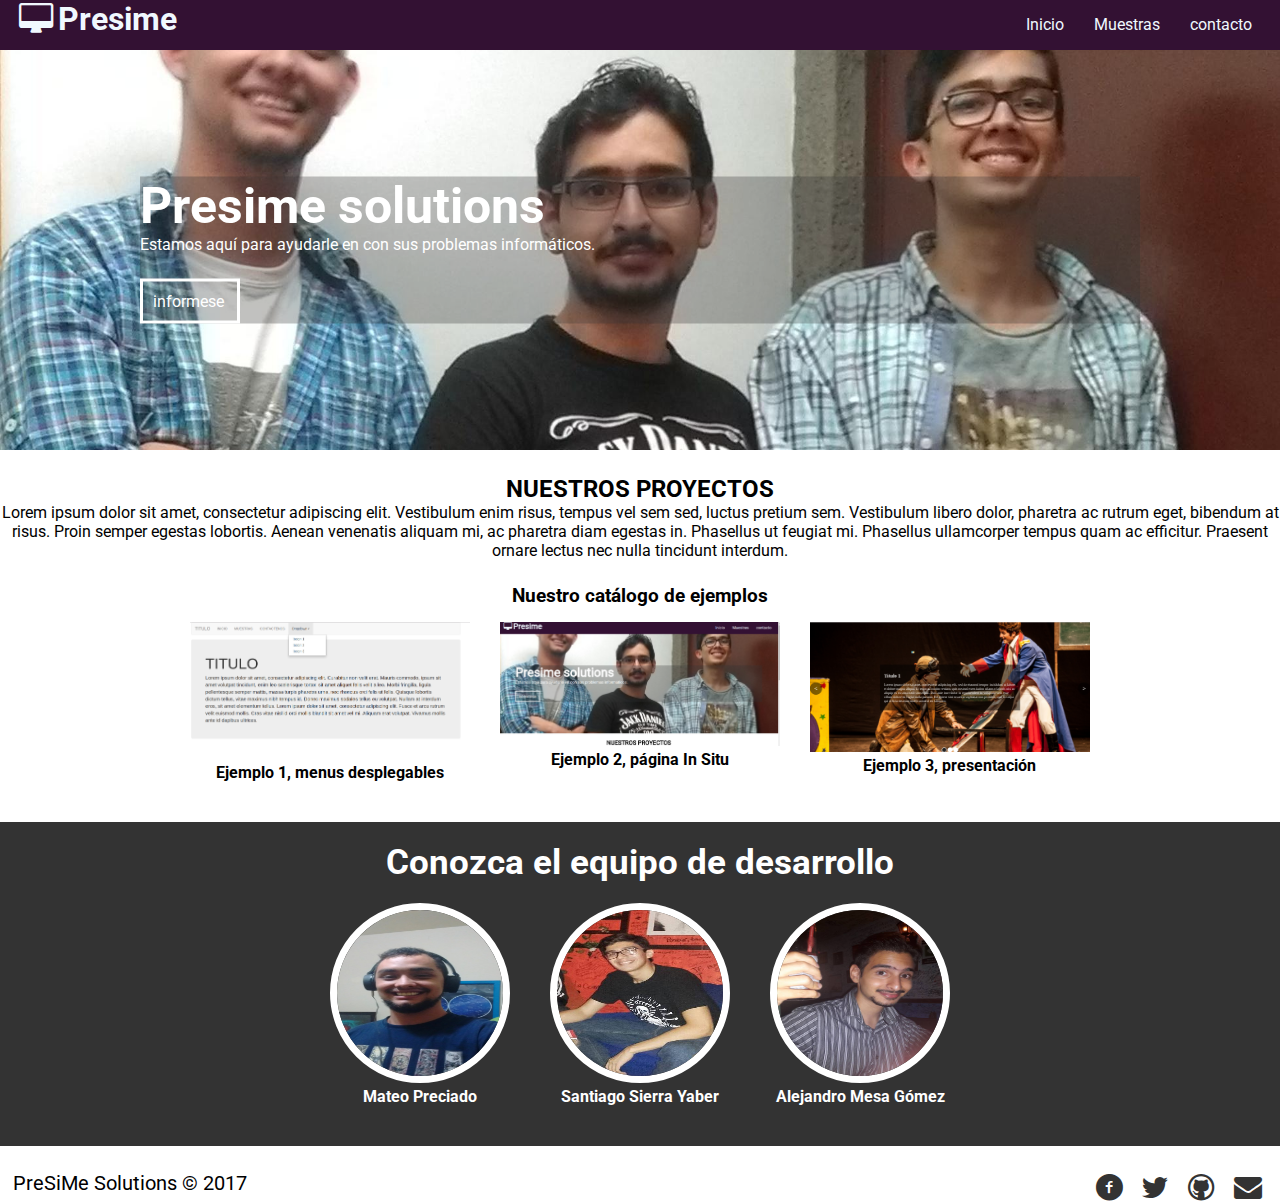
<file: index.html>
<!DOCTYPEhtml>
<html>
<head>
    <meta charset="utf-8" />
    <meta name="viewport" content="width=device-width, user-scalable=no, initial-scale=1, maximum-scale=1, minimum-scale=1">
    <title>PreSiMe Solutions</title>
    <link rel="stylesheet" href="css/fontello.css">
    <link rel="stylesheet" href="css/main.css">
   
</head>
<body>
    <header>
        <div class="contenedor">
        <h1 class="icon-desktop">Presime</h1>
        <input type="checkbox" id="menu-bar">
        <label class="icon-menu" for="menu-bar"></label>
        <nav class="menu">
            <a href="#banner">Inicio</a>
            <a href="#catalogo">Muestras</a>
            <a href="contacto.html">contacto</a>
        </nav>
        </div>
    </header>
    <main>
        <section id="banner">
            <img src="img/Team.jpg">
                <div class="contenedor">
                    <h2>Presime solutions</h2>
                    <p>Estamos aquí para ayudarle en con sus problemas informáticos.</p>
                    <a href="#">informese</a>
                </div>
        </section>

        <section id="Nuestro-proyecto">
        <h2>NUESTROS PROYECTOS</h2>
        <p>Lorem ipsum dolor sit amet, consectetur adipiscing elit. Vestibulum enim risus, tempus vel sem sed, luctus pretium sem. Vestibulum libero dolor, pharetra ac rutrum eget, bibendum at risus. Proin semper egestas lobortis. Aenean venenatis aliquam mi, ac pharetra diam egestas in. Phasellus ut feugiat mi. Phasellus ullamcorper tempus quam ac efficitur. Praesent ornare lectus nec nulla tincidunt interdum.</p>
        </section>
        <section id="catalogo">
           <h3> Nuestro catálogo de ejemplos</h3>
           <div class="contenedor">
               <article>
                  <!-- <a title="Los Tejos" href="http://www.lostejos.com"><img src="casarural.jpg" alt="Los Tejos" /></a>-->
                <a href="https://presime.github.io/dropdown2/"><img src="img/Ejemplo1.png"   ></a> 
                   <h4>Ejemplo 1, menus desplegables</h4>
               </article>
               <article>
                   <a href="https://presime.github.io/Responsive/"><img src="img/Ejemplo2.png" > </a>
                   <h4>Ejemplo 2, página In Situ</h4>
               </article>
               <article>
                   <a href="https://presime.github.io/Responsive2/"><img src="img/Ejemplo3.png" ></a>
                   <h4>Ejemplo 3, presentación</h4>
               </article>
           </div>
        </section>
        <section id="info">
            <h3>Conozca el equipo de desarrollo</h3>
            <div class="contenedor">
                <div class="info-team">
                    <img src="img/Mateo.jpeg">
                    <h4>Mateo Preciado</h4>
                </div>
                <div class="info-team">
                    <a href="https://drofus.github.io/Webs/"><img src="img/Santiago.jpg"></a>
                    <h4>Santiago Sierra Yaber</h4>
                </div>
                <div class="info-team">
                    <a href="https://cosmolejo.github.io/"><img src="img/Alejandro.jpg"></a>
                    <h4>Alejandro Mesa Gómez</h4>
                </div>
            </div>
        </section>
    </main>
    <footer>
        <div class="contenedor">
            <p class="copy">PreSiMe Solutions &copy; 2017</p>
            <div class="sociales">
            <a class="icon-facebook" href="#"></a>
            <a class="icon-twitter" href="#"></a>
            <a class="icon-github" href="https://github.com/Presime"></a>
            <a class="icon-mail" href="#"></a>
            </div>
        </div>
    </footer>
</body>

</html>
</file>
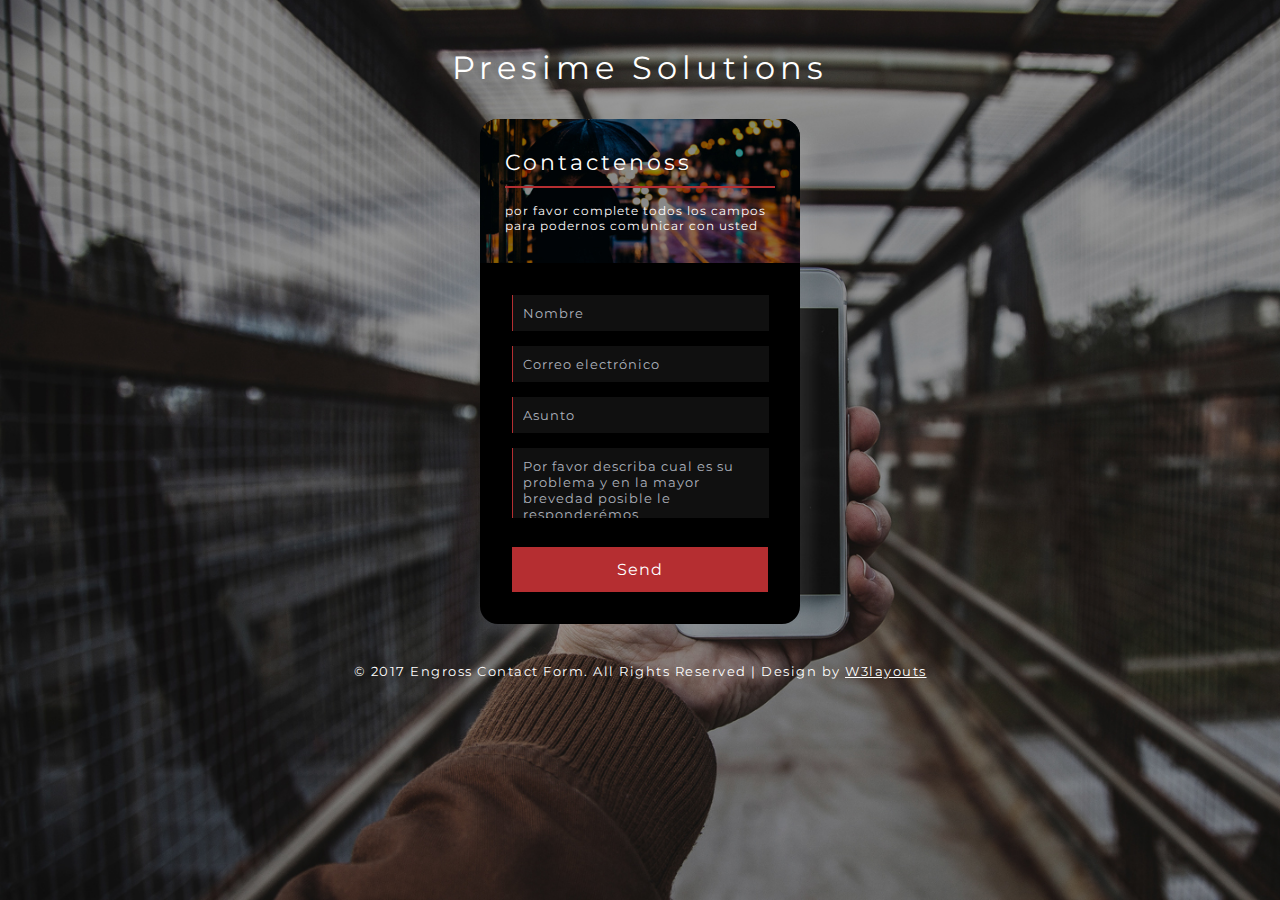
<file: contacto.html>
<!--A Design by W3layouts
Author: W3layout
Author URL: http://w3layouts.com
License: Creative Commons Attribution 3.0 Unported
License URL: http://creativecommons.org/licenses/by/3.0/
-->
<!DOCTYPE HTML>
<html>
<head>
<title>Contactenos</title>
<meta name="viewport" content="width=device-width, initial-scale=1">
<meta http-equiv="Content-Type" content="text/html; charset=utf-8" />
<!--<meta name="keywords" content="Engross Contact Form template Responsive, Login form web template,Flat Pricing tables,Flat Drop downs Sign up Web Templates, 
 Flat Web Templates, Login sign up Responsive web template, SmartPhone Compatible web template, free web designs for Nokia, Samsung, LG, SonyEricsson, Motorola web design"> -->
<script type="application/x-javascript"> 
    addEventListener("load", function() { setTimeout(hideURLbar, 0); }, false); function hideURLbar(){ window.scrollTo(0,1); } 
    function enviado (){
        alert("Su mensaje a sido enviado, ¡gracias!");
    }
    
</script>
<!-- jQuery (necessary for Bootstrap's JavaScript plugins) -->
<!-- Custom Theme files -->
<link href="css/estilos_contacto.css" rel='stylesheet' type='text/css' />
<!--fonts--> 
<link href="//fonts.googleapis.com/css?family=Montserrat:300,400,500,600,700,800" rel="stylesheet">
<!--//fonts--> 
</head>
<body>
<!--background-->
<!-- login -->
<h1>Presime Solutions</h1>
	        <div class="login-w3l">	
			<div class="top-img-agileits-w3layouts">
				<h2 class="sub-head-w3-agileits">Contactenoss</h2>
				<p>por favor complete todos los campos para podernos comunicar con usted</p>
			</div>			
			<div class="login-form">	
				<form action="index.html" method="post">
					<input type="text" name="Name" placeholder="Nombre" required="" />
					<input type="email" name="Email" placeholder="Correo electrónico" required="" />
					<input type="text" name="title" placeholder="Asunto" required="" />
					<textarea name="Comments" placeholder="Por favor describa cual es su problema y en la mayor brevedad posible le responderémos" required=""></textarea>
					<input type="submit" value="Send" onclick="enviado()">
				</form>	
			</div>
			<!-- //login -->
				</div> 
				<div class="clear"></div>
			<div class="footer-agileits">
			<p>© 2017 Engross Contact Form. All Rights Reserved | Design by <a href="http://w3layouts.com/"> W3layouts</a></p>
			</div>
			<!--//login-->
</body>
</html>
</file>
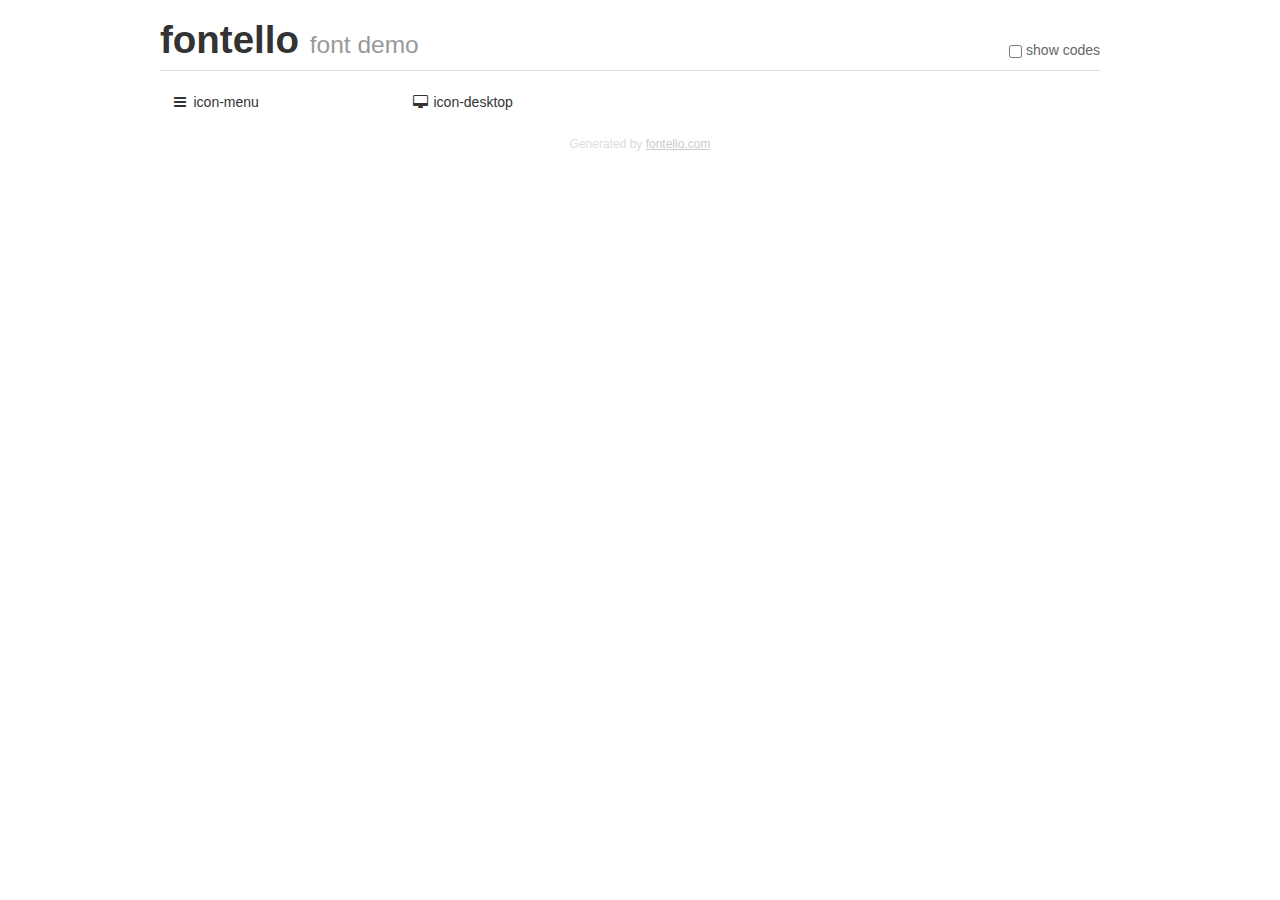
<file: demo.html>
<!DOCTYPE html>
<html>
  <head><!--[if lt IE 9]><script language="javascript" type="text/javascript" src="//html5shim.googlecode.com/svn/trunk/html5.js"></script><![endif]-->
    <meta charset="UTF-8"><style>/*
 * Bootstrap v2.2.1
 *
 * Copyright 2012 Twitter, Inc
 * Licensed under the Apache License v2.0
 * http://www.apache.org/licenses/LICENSE-2.0
 *
 * Designed and built with all the love in the world @twitter by @mdo and @fat.
 */
.clearfix {
  *zoom: 1;
}
.clearfix:before,
.clearfix:after {
  display: table;
  content: "";
  line-height: 0;
}
.clearfix:after {
  clear: both;
}
html {
  font-size: 100%;
  -webkit-text-size-adjust: 100%;
  -ms-text-size-adjust: 100%;
}
a:focus {
  outline: thin dotted #333;
  outline: 5px auto -webkit-focus-ring-color;
  outline-offset: -2px;
}
a:hover,
a:active {
  outline: 0;
}
button,
input,
select,
textarea {
  margin: 0;
  font-size: 100%;
  vertical-align: middle;
}
button,
input {
  *overflow: visible;
  line-height: normal;
}
button::-moz-focus-inner,
input::-moz-focus-inner {
  padding: 0;
  border: 0;
}
body {
  margin: 0;
  font-family: "Helvetica Neue", Helvetica, Arial, sans-serif;
  font-size: 14px;
  line-height: 20px;
  color: #333;
  background-color: #fff;
}
a {
  color: #08c;
  text-decoration: none;
}
a:hover {
  color: #005580;
  text-decoration: underline;
}
.row {
  margin-left: -20px;
  *zoom: 1;
}
.row:before,
.row:after {
  display: table;
  content: "";
  line-height: 0;
}
.row:after {
  clear: both;
}
[class*="span"] {
  float: left;
  min-height: 1px;
  margin-left: 20px;
}
.container,
.navbar-static-top .container,
.navbar-fixed-top .container,
.navbar-fixed-bottom .container {
  width: 940px;
}
.span12 {
  width: 940px;
}
.span11 {
  width: 860px;
}
.span10 {
  width: 780px;
}
.span9 {
  width: 700px;
}
.span8 {
  width: 620px;
}
.span7 {
  width: 540px;
}
.span6 {
  width: 460px;
}
.span5 {
  width: 380px;
}
.span4 {
  width: 300px;
}
.span3 {
  width: 220px;
}
.span2 {
  width: 140px;
}
.span1 {
  width: 60px;
}
[class*="span"].pull-right,
.row-fluid [class*="span"].pull-right {
  float: right;
}
.container {
  margin-right: auto;
  margin-left: auto;
  *zoom: 1;
}
.container:before,
.container:after {
  display: table;
  content: "";
  line-height: 0;
}
.container:after {
  clear: both;
}
p {
  margin: 0 0 10px;
}
.lead {
  margin-bottom: 20px;
  font-size: 21px;
  font-weight: 200;
  line-height: 30px;
}
small {
  font-size: 85%;
}
h1 {
  margin: 10px 0;
  font-family: inherit;
  font-weight: bold;
  line-height: 20px;
  color: inherit;
  text-rendering: optimizelegibility;
}
h1 small {
  font-weight: normal;
  line-height: 1;
  color: #999;
}
h1 {
  line-height: 40px;
}
h1 {
  font-size: 38.5px;
}
h1 small {
  font-size: 24.5px;
}
body {
  margin-top: 90px;
}
.header {
  position: fixed;
  top: 0;
  left: 50%;
  margin-left: -480px;
  background-color: #fff;
  border-bottom: 1px solid #ddd;
  padding-top: 10px;
  z-index: 10;
}
.footer {
  color: #ddd;
  font-size: 12px;
  text-align: center;
  margin-top: 20px;
}
.footer a {
  color: #ccc;
  text-decoration: underline;
}
.the-icons {
  font-size: 14px;
  line-height: 24px;
}
.switch {
  position: absolute;
  right: 0;
  bottom: 10px;
  color: #666;
}
.switch input {
  margin-right: 0.3em;
}
.codesOn .i-name {
  display: none;
}
.codesOn .i-code {
  display: inline;
}
.i-code {
  display: none;
}
@font-face {
      font-family: 'fontello';
      src: url('./font/fontello.eot?67194306');
      src: url('./font/fontello.eot?67194306#iefix') format('embedded-opentype'),
           url('./font/fontello.woff?67194306') format('woff'),
           url('./font/fontello.ttf?67194306') format('truetype'),
           url('./font/fontello.svg?67194306#fontello') format('svg');
      font-weight: normal;
      font-style: normal;
    }
     
     
    .demo-icon
    {
      font-family: "fontello";
      font-style: normal;
      font-weight: normal;
      speak: none;
     
      display: inline-block;
      text-decoration: inherit;
      width: 1em;
      margin-right: .2em;
      text-align: center;
      /* opacity: .8; */
     
      /* For safety - reset parent styles, that can break glyph codes*/
      font-variant: normal;
      text-transform: none;
     
      /* fix buttons height, for twitter bootstrap */
      line-height: 1em;
     
      /* Animation center compensation - margins should be symmetric */
      /* remove if not needed */
      margin-left: .2em;
     
      /* You can be more comfortable with increased icons size */
      /* font-size: 120%; */
     
      /* Font smoothing. That was taken from TWBS */
      -webkit-font-smoothing: antialiased;
      -moz-osx-font-smoothing: grayscale;
     
      /* Uncomment for 3D effect */
      /* text-shadow: 1px 1px 1px rgba(127, 127, 127, 0.3); */
    }
     </style>
    <link rel="stylesheet" href="css/animation.css"><!--[if IE 7]><link rel="stylesheet" href="css/fontello-ie7.css"><![endif]-->
    <script>
      function toggleCodes(on) {
        var obj = document.getElementById('icons');
      
        if (on) {
          obj.className += ' codesOn';
        } else {
          obj.className = obj.className.replace(' codesOn', '');
        }
      }
      
    </script>
  </head>
  <body>
    <div class="container header">
      <h1>
        fontello
         <small>font demo</small>
      </h1>
      <label class="switch">
        <input type="checkbox" onclick="toggleCodes(this.checked)">show codes
      </label>
    </div>
    <div id="icons" class="container">
      <div class="row">
        <div title="Code: 0xf0c9" class="the-icons span3"><i class="demo-icon icon-menu">&#xf0c9;</i> <span class="i-name">icon-menu</span><span class="i-code">0xf0c9</span></div>
        <div title="Code: 0xf108" class="the-icons span3"><i class="demo-icon icon-desktop">&#xf108;</i> <span class="i-name">icon-desktop</span><span class="i-code">0xf108</span></div>
      </div>
    </div>
    <div class="container footer">Generated by <a href="http://fontello.com">fontello.com</a></div>
  </body>
</html>
</file>
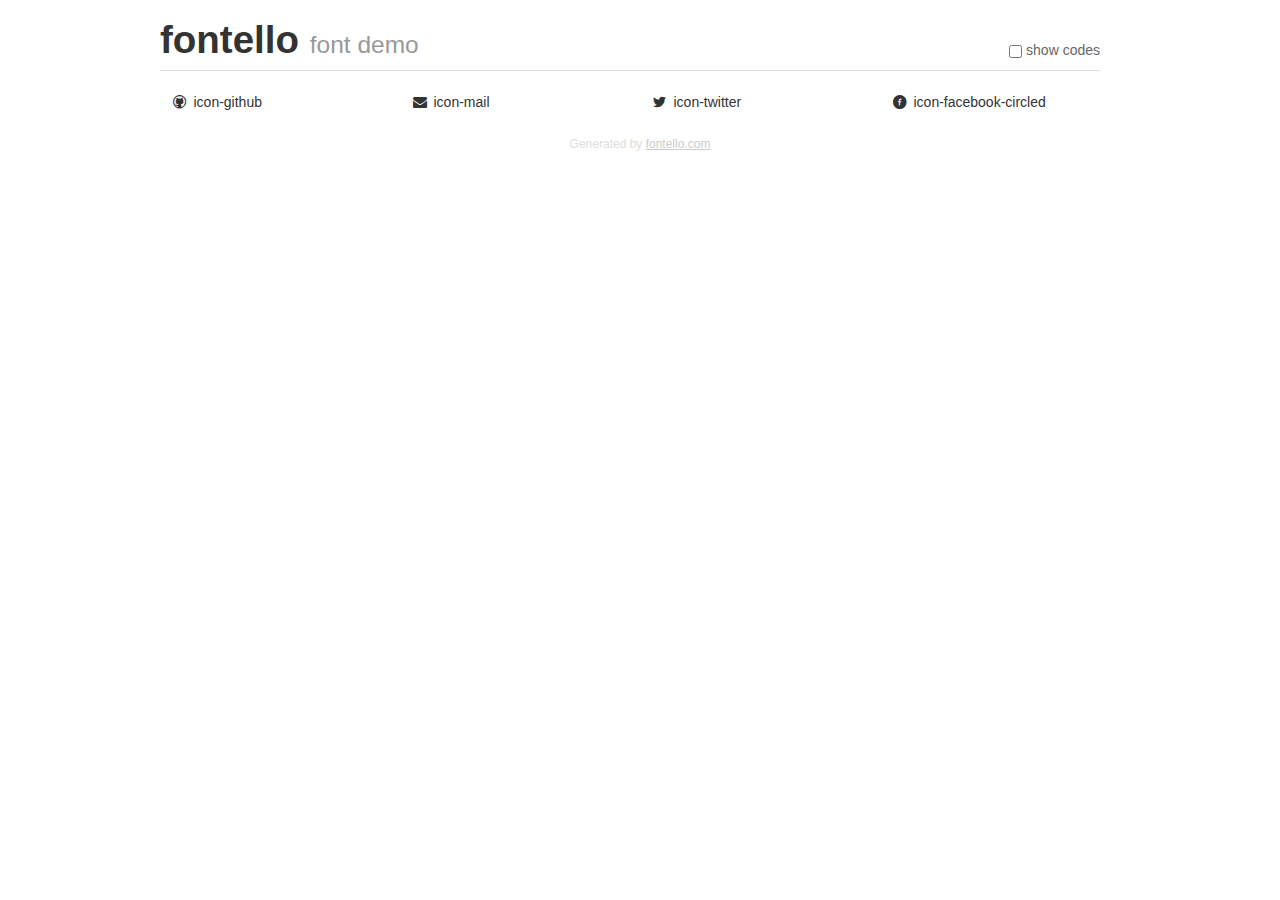
<file: css/fontello-b453af48/demo.html>
<!DOCTYPE html>
<html>
  <head><!--[if lt IE 9]><script language="javascript" type="text/javascript" src="//html5shim.googlecode.com/svn/trunk/html5.js"></script><![endif]-->
    <meta charset="UTF-8"><style>/*
 * Bootstrap v2.2.1
 *
 * Copyright 2012 Twitter, Inc
 * Licensed under the Apache License v2.0
 * http://www.apache.org/licenses/LICENSE-2.0
 *
 * Designed and built with all the love in the world @twitter by @mdo and @fat.
 */
.clearfix {
  *zoom: 1;
}
.clearfix:before,
.clearfix:after {
  display: table;
  content: "";
  line-height: 0;
}
.clearfix:after {
  clear: both;
}
html {
  font-size: 100%;
  -webkit-text-size-adjust: 100%;
  -ms-text-size-adjust: 100%;
}
a:focus {
  outline: thin dotted #333;
  outline: 5px auto -webkit-focus-ring-color;
  outline-offset: -2px;
}
a:hover,
a:active {
  outline: 0;
}
button,
input,
select,
textarea {
  margin: 0;
  font-size: 100%;
  vertical-align: middle;
}
button,
input {
  *overflow: visible;
  line-height: normal;
}
button::-moz-focus-inner,
input::-moz-focus-inner {
  padding: 0;
  border: 0;
}
body {
  margin: 0;
  font-family: "Helvetica Neue", Helvetica, Arial, sans-serif;
  font-size: 14px;
  line-height: 20px;
  color: #333;
  background-color: #fff;
}
a {
  color: #08c;
  text-decoration: none;
}
a:hover {
  color: #005580;
  text-decoration: underline;
}
.row {
  margin-left: -20px;
  *zoom: 1;
}
.row:before,
.row:after {
  display: table;
  content: "";
  line-height: 0;
}
.row:after {
  clear: both;
}
[class*="span"] {
  float: left;
  min-height: 1px;
  margin-left: 20px;
}
.container,
.navbar-static-top .container,
.navbar-fixed-top .container,
.navbar-fixed-bottom .container {
  width: 940px;
}
.span12 {
  width: 940px;
}
.span11 {
  width: 860px;
}
.span10 {
  width: 780px;
}
.span9 {
  width: 700px;
}
.span8 {
  width: 620px;
}
.span7 {
  width: 540px;
}
.span6 {
  width: 460px;
}
.span5 {
  width: 380px;
}
.span4 {
  width: 300px;
}
.span3 {
  width: 220px;
}
.span2 {
  width: 140px;
}
.span1 {
  width: 60px;
}
[class*="span"].pull-right,
.row-fluid [class*="span"].pull-right {
  float: right;
}
.container {
  margin-right: auto;
  margin-left: auto;
  *zoom: 1;
}
.container:before,
.container:after {
  display: table;
  content: "";
  line-height: 0;
}
.container:after {
  clear: both;
}
p {
  margin: 0 0 10px;
}
.lead {
  margin-bottom: 20px;
  font-size: 21px;
  font-weight: 200;
  line-height: 30px;
}
small {
  font-size: 85%;
}
h1 {
  margin: 10px 0;
  font-family: inherit;
  font-weight: bold;
  line-height: 20px;
  color: inherit;
  text-rendering: optimizelegibility;
}
h1 small {
  font-weight: normal;
  line-height: 1;
  color: #999;
}
h1 {
  line-height: 40px;
}
h1 {
  font-size: 38.5px;
}
h1 small {
  font-size: 24.5px;
}
body {
  margin-top: 90px;
}
.header {
  position: fixed;
  top: 0;
  left: 50%;
  margin-left: -480px;
  background-color: #fff;
  border-bottom: 1px solid #ddd;
  padding-top: 10px;
  z-index: 10;
}
.footer {
  color: #ddd;
  font-size: 12px;
  text-align: center;
  margin-top: 20px;
}
.footer a {
  color: #ccc;
  text-decoration: underline;
}
.the-icons {
  font-size: 14px;
  line-height: 24px;
}
.switch {
  position: absolute;
  right: 0;
  bottom: 10px;
  color: #666;
}
.switch input {
  margin-right: 0.3em;
}
.codesOn .i-name {
  display: none;
}
.codesOn .i-code {
  display: inline;
}
.i-code {
  display: none;
}
@font-face {
      font-family: 'fontello';
      src: url('./font/fontello.eot?51921959');
      src: url('./font/fontello.eot?51921959#iefix') format('embedded-opentype'),
           url('./font/fontello.woff?51921959') format('woff'),
           url('./font/fontello.ttf?51921959') format('truetype'),
           url('./font/fontello.svg?51921959#fontello') format('svg');
      font-weight: normal;
      font-style: normal;
    }
     
     
    .demo-icon
    {
      font-family: "fontello";
      font-style: normal;
      font-weight: normal;
      speak: none;
     
      display: inline-block;
      text-decoration: inherit;
      width: 1em;
      margin-right: .2em;
      text-align: center;
      /* opacity: .8; */
     
      /* For safety - reset parent styles, that can break glyph codes*/
      font-variant: normal;
      text-transform: none;
     
      /* fix buttons height, for twitter bootstrap */
      line-height: 1em;
     
      /* Animation center compensation - margins should be symmetric */
      /* remove if not needed */
      margin-left: .2em;
     
      /* You can be more comfortable with increased icons size */
      /* font-size: 120%; */
     
      /* Font smoothing. That was taken from TWBS */
      -webkit-font-smoothing: antialiased;
      -moz-osx-font-smoothing: grayscale;
     
      /* Uncomment for 3D effect */
      /* text-shadow: 1px 1px 1px rgba(127, 127, 127, 0.3); */
    }
     </style>
    <link rel="stylesheet" href="css/animation.css"><!--[if IE 7]><link rel="stylesheet" href="css/fontello-ie7.css"><![endif]-->
    <script>
      function toggleCodes(on) {
        var obj = document.getElementById('icons');
      
        if (on) {
          obj.className += ' codesOn';
        } else {
          obj.className = obj.className.replace(' codesOn', '');
        }
      }
      
    </script>
  </head>
  <body>
    <div class="container header">
      <h1>
        fontello
         <small>font demo</small>
      </h1>
      <label class="switch">
        <input type="checkbox" onclick="toggleCodes(this.checked)">show codes
      </label>
    </div>
    <div id="icons" class="container">
      <div class="row">
        <div title="Code: 0xf056" class="the-icons span3"><i class="demo-icon icon-github">&#xf056;</i> <span class="i-name">icon-github</span><span class="i-code">0xf056</span></div>
        <div title="Code: 0xf0e0" class="the-icons span3"><i class="demo-icon icon-mail">&#xf0e0;</i> <span class="i-name">icon-mail</span><span class="i-code">0xf0e0</span></div>
        <div title="Code: 0xf309" class="the-icons span3"><i class="demo-icon icon-twitter">&#xf309;</i> <span class="i-name">icon-twitter</span><span class="i-code">0xf309</span></div>
        <div title="Code: 0xf30d" class="the-icons span3"><i class="demo-icon icon-facebook-circled">&#xf30d;</i> <span class="i-name">icon-facebook-circled</span><span class="i-code">0xf30d</span></div>
      </div>
    </div>
    <div class="container footer">Generated by <a href="http://fontello.com">fontello.com</a></div>
  </body>
</html>
</file>
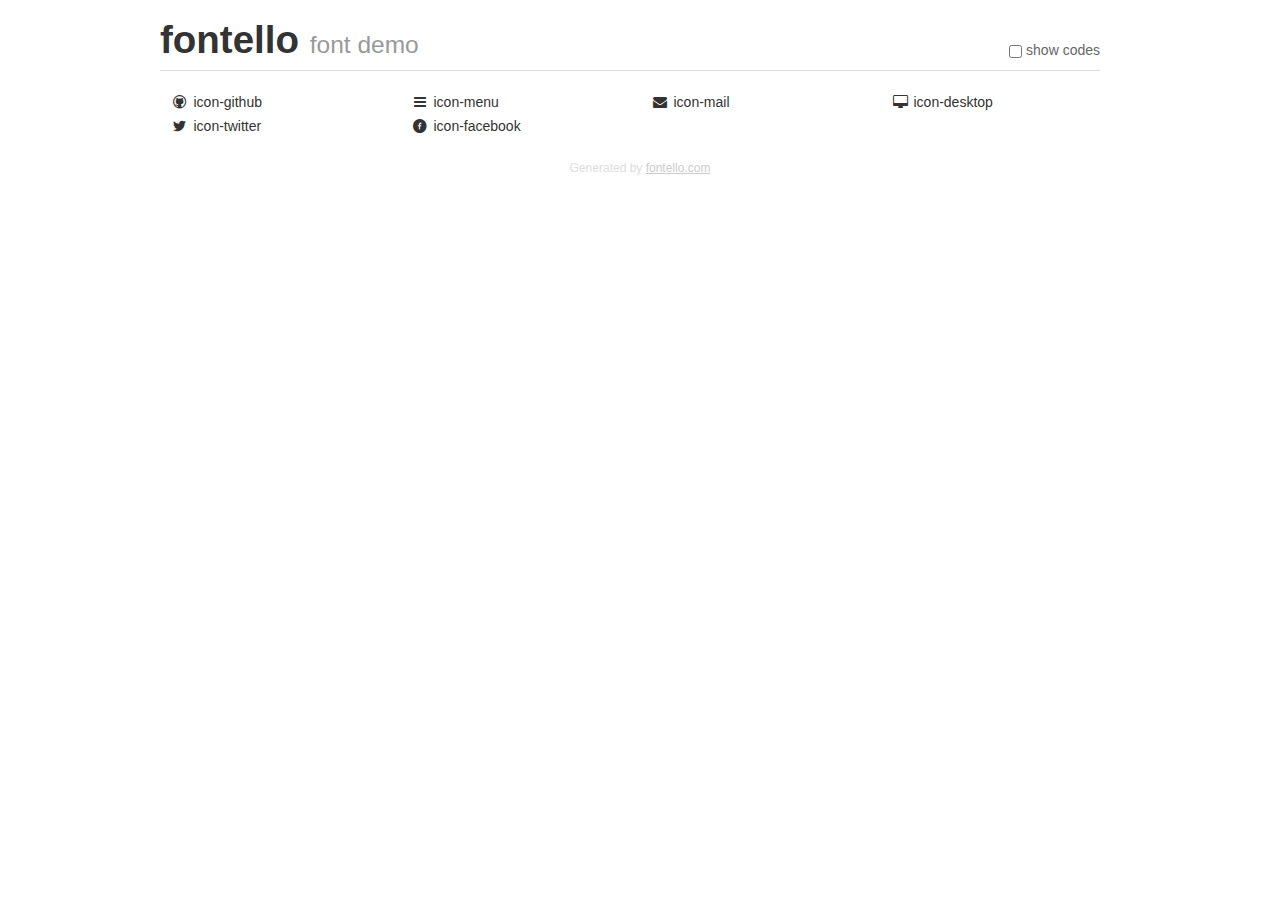
<file: test/fontello-9ee8625b/demo.html>
<!DOCTYPE html>
<html>
  <head><!--[if lt IE 9]><script language="javascript" type="text/javascript" src="//html5shim.googlecode.com/svn/trunk/html5.js"></script><![endif]-->
    <meta charset="UTF-8"><style>/*
 * Bootstrap v2.2.1
 *
 * Copyright 2012 Twitter, Inc
 * Licensed under the Apache License v2.0
 * http://www.apache.org/licenses/LICENSE-2.0
 *
 * Designed and built with all the love in the world @twitter by @mdo and @fat.
 */
.clearfix {
  *zoom: 1;
}
.clearfix:before,
.clearfix:after {
  display: table;
  content: "";
  line-height: 0;
}
.clearfix:after {
  clear: both;
}
html {
  font-size: 100%;
  -webkit-text-size-adjust: 100%;
  -ms-text-size-adjust: 100%;
}
a:focus {
  outline: thin dotted #333;
  outline: 5px auto -webkit-focus-ring-color;
  outline-offset: -2px;
}
a:hover,
a:active {
  outline: 0;
}
button,
input,
select,
textarea {
  margin: 0;
  font-size: 100%;
  vertical-align: middle;
}
button,
input {
  *overflow: visible;
  line-height: normal;
}
button::-moz-focus-inner,
input::-moz-focus-inner {
  padding: 0;
  border: 0;
}
body {
  margin: 0;
  font-family: "Helvetica Neue", Helvetica, Arial, sans-serif;
  font-size: 14px;
  line-height: 20px;
  color: #333;
  background-color: #fff;
}
a {
  color: #08c;
  text-decoration: none;
}
a:hover {
  color: #005580;
  text-decoration: underline;
}
.row {
  margin-left: -20px;
  *zoom: 1;
}
.row:before,
.row:after {
  display: table;
  content: "";
  line-height: 0;
}
.row:after {
  clear: both;
}
[class*="span"] {
  float: left;
  min-height: 1px;
  margin-left: 20px;
}
.container,
.navbar-static-top .container,
.navbar-fixed-top .container,
.navbar-fixed-bottom .container {
  width: 940px;
}
.span12 {
  width: 940px;
}
.span11 {
  width: 860px;
}
.span10 {
  width: 780px;
}
.span9 {
  width: 700px;
}
.span8 {
  width: 620px;
}
.span7 {
  width: 540px;
}
.span6 {
  width: 460px;
}
.span5 {
  width: 380px;
}
.span4 {
  width: 300px;
}
.span3 {
  width: 220px;
}
.span2 {
  width: 140px;
}
.span1 {
  width: 60px;
}
[class*="span"].pull-right,
.row-fluid [class*="span"].pull-right {
  float: right;
}
.container {
  margin-right: auto;
  margin-left: auto;
  *zoom: 1;
}
.container:before,
.container:after {
  display: table;
  content: "";
  line-height: 0;
}
.container:after {
  clear: both;
}
p {
  margin: 0 0 10px;
}
.lead {
  margin-bottom: 20px;
  font-size: 21px;
  font-weight: 200;
  line-height: 30px;
}
small {
  font-size: 85%;
}
h1 {
  margin: 10px 0;
  font-family: inherit;
  font-weight: bold;
  line-height: 20px;
  color: inherit;
  text-rendering: optimizelegibility;
}
h1 small {
  font-weight: normal;
  line-height: 1;
  color: #999;
}
h1 {
  line-height: 40px;
}
h1 {
  font-size: 38.5px;
}
h1 small {
  font-size: 24.5px;
}
body {
  margin-top: 90px;
}
.header {
  position: fixed;
  top: 0;
  left: 50%;
  margin-left: -480px;
  background-color: #fff;
  border-bottom: 1px solid #ddd;
  padding-top: 10px;
  z-index: 10;
}
.footer {
  color: #ddd;
  font-size: 12px;
  text-align: center;
  margin-top: 20px;
}
.footer a {
  color: #ccc;
  text-decoration: underline;
}
.the-icons {
  font-size: 14px;
  line-height: 24px;
}
.switch {
  position: absolute;
  right: 0;
  bottom: 10px;
  color: #666;
}
.switch input {
  margin-right: 0.3em;
}
.codesOn .i-name {
  display: none;
}
.codesOn .i-code {
  display: inline;
}
.i-code {
  display: none;
}
@font-face {
      font-family: 'fontello';
      src: url('./font/fontello.eot?77243443');
      src: url('./font/fontello.eot?77243443#iefix') format('embedded-opentype'),
           url('./font/fontello.woff?77243443') format('woff'),
           url('./font/fontello.ttf?77243443') format('truetype'),
           url('./font/fontello.svg?77243443#fontello') format('svg');
      font-weight: normal;
      font-style: normal;
    }
     
     
    .demo-icon
    {
      font-family: "fontello";
      font-style: normal;
      font-weight: normal;
      speak: none;
     
      display: inline-block;
      text-decoration: inherit;
      width: 1em;
      margin-right: .2em;
      text-align: center;
      /* opacity: .8; */
     
      /* For safety - reset parent styles, that can break glyph codes*/
      font-variant: normal;
      text-transform: none;
     
      /* fix buttons height, for twitter bootstrap */
      line-height: 1em;
     
      /* Animation center compensation - margins should be symmetric */
      /* remove if not needed */
      margin-left: .2em;
     
      /* You can be more comfortable with increased icons size */
      /* font-size: 120%; */
     
      /* Font smoothing. That was taken from TWBS */
      -webkit-font-smoothing: antialiased;
      -moz-osx-font-smoothing: grayscale;
     
      /* Uncomment for 3D effect */
      /* text-shadow: 1px 1px 1px rgba(127, 127, 127, 0.3); */
    }
     </style>
    <link rel="stylesheet" href="css/animation.css"><!--[if IE 7]><link rel="stylesheet" href="css/fontello-ie7.css"><![endif]-->
    <script>
      function toggleCodes(on) {
        var obj = document.getElementById('icons');
      
        if (on) {
          obj.className += ' codesOn';
        } else {
          obj.className = obj.className.replace(' codesOn', '');
        }
      }
      
    </script>
  </head>
  <body>
    <div class="container header">
      <h1>
        fontello
         <small>font demo</small>
      </h1>
      <label class="switch">
        <input type="checkbox" onclick="toggleCodes(this.checked)">show codes
      </label>
    </div>
    <div id="icons" class="container">
      <div class="row">
        <div title="Code: 0xf056" class="the-icons span3"><i class="demo-icon icon-github">&#xf056;</i> <span class="i-name">icon-github</span><span class="i-code">0xf056</span></div>
        <div title="Code: 0xf0c9" class="the-icons span3"><i class="demo-icon icon-menu">&#xf0c9;</i> <span class="i-name">icon-menu</span><span class="i-code">0xf0c9</span></div>
        <div title="Code: 0xf0e0" class="the-icons span3"><i class="demo-icon icon-mail">&#xf0e0;</i> <span class="i-name">icon-mail</span><span class="i-code">0xf0e0</span></div>
        <div title="Code: 0xf108" class="the-icons span3"><i class="demo-icon icon-desktop">&#xf108;</i> <span class="i-name">icon-desktop</span><span class="i-code">0xf108</span></div>
      </div>
      <div class="row">
        <div title="Code: 0xf309" class="the-icons span3"><i class="demo-icon icon-twitter">&#xf309;</i> <span class="i-name">icon-twitter</span><span class="i-code">0xf309</span></div>
        <div title="Code: 0xf30d" class="the-icons span3"><i class="demo-icon icon-facebook">&#xf30d;</i> <span class="i-name">icon-facebook</span><span class="i-code">0xf30d</span></div>
      </div>
    </div>
    <div class="container footer">Generated by <a href="http://fontello.com">fontello.com</a></div>
  </body>
</html>
</file>
<file: css/fontello.css>
@font-face {
  font-family: 'fontello';
  src: url('../font/fontello.eot?13222178');
  src: url('../font/fontello.eot?13222178#iefix') format('embedded-opentype'),
       url('../font/fontello.woff2?13222178') format('woff2'),
       url('../font/fontello.woff?13222178') format('woff'),
       url('../font/fontello.ttf?13222178') format('truetype'),
       url('../font/fontello.svg?13222178#fontello') format('svg');
  font-weight: normal;
  font-style: normal;
}
/* Chrome hack: SVG is rendered more smooth in Windozze. 100% magic, uncomment if you need it. */
/* Note, that will break hinting! In other OS-es font will be not as sharp as it could be */
/*
@media screen and (-webkit-min-device-pixel-ratio:0) {
  @font-face {
    font-family: 'fontello';
    src: url('../font/fontello.svg?13222178#fontello') format('svg');
  }
}
*/
 
 [class^="icon-"]:before, [class*=" icon-"]:before {
  font-family: "fontello";
  font-style: normal;
  font-weight: normal;
  speak: none;
 
  display: inline-block;
  text-decoration: inherit;
  width: 1em;
  margin-right: .2em;
  text-align: center;
  /* opacity: .8; */
 
  /* For safety - reset parent styles, that can break glyph codes*/
  font-variant: normal;
  text-transform: none;
 
  /* fix buttons height, for twitter bootstrap */
  line-height: 1em;
 
  /* Animation center compensation - margins should be symmetric */
  /* remove if not needed */
  margin-left: .2em;
 
  /* you can be more comfortable with increased icons size */
  /* font-size: 120%; */
 
  /* Font smoothing. That was taken from TWBS */
  -webkit-font-smoothing: antialiased;
  -moz-osx-font-smoothing: grayscale;
 
  /* Uncomment for 3D effect */
  /* text-shadow: 1px 1px 1px rgba(127, 127, 127, 0.3); */
}
 
.icon-github:before { content: '\f056'; } /* '' */
.icon-menu:before { content: '\f0c9'; } /* '' */
.icon-mail:before { content: '\f0e0'; } /* '' */
.icon-desktop:before { content: '\f108'; } /* '' */
.icon-twitter:before { content: '\f309'; } /* '' */
.icon-facebook:before { content: '\f30d'; } /* '' */
</file>
<file: css/main.css>
@import url('https://fonts.googleapis.com/css?family=Roboto');
@import url(menu.css);
@import url(banner.css);
@import url(catalogo.css);
@import url(info.css);
* {
    margin: 0;
    padding: 0;
    box-sizing: border-box;
}

body{
    font-family: 'Roboto', sans-serif;
}

header {
    width: 100%;
    height: 50px;
    background: #313;
    color: aliceblue;
    
    position: fixed;
    top: 0;
    left: 0;
    z-index: 100;
}

.contenedor {
    width: 98%;
    margin: auto;
}

h1 {
    float: left;
}

header .contenedor{
    display: table;
}

section {
    width: 100%;
    margin-bottom: 25px;
}

#Nuestro-proyecto {
    text-align: center;
    
}
footer .contenedor{
    display:flex;
    flex-wrap: wrap;
    justify-content: center;
    padding-bottom: 25 px;
}
.copy{
    font-size: 20px;
}
.sociales {
    width: 100%;
    text-align: center;
    font-size: 28px;
}
.sociales a{
    color:#333;
    text-decoration: none;
}
@media (min-width:768px)
{
    .sociales{
        width: auto;
    }
    footer .contenedor{
        justify-content: space-between;
    }
}
</file>
<file: css/fontello-ie7.css>
[class^="icon-"], [class*=" icon-"] {
  font-family: 'fontello';
  font-style: normal;
  font-weight: normal;
 
  /* fix buttons height */
  line-height: 1em;
 
  /* you can be more comfortable with increased icons size */
  /* font-size: 120%; */
}
 
.icon-menu { *zoom: expression( this.runtimeStyle['zoom'] = '1', this.innerHTML = '&#xf0c9;&nbsp;'); }
.icon-desktop { *zoom: expression( this.runtimeStyle['zoom'] = '1', this.innerHTML = '&#xf108;&nbsp;'); }
</file>
<file: css/fontello-b453af48/css/fontello-ie7.css>
[class^="icon-"], [class*=" icon-"] {
  font-family: 'fontello';
  font-style: normal;
  font-weight: normal;
 
  /* fix buttons height */
  line-height: 1em;
 
  /* you can be more comfortable with increased icons size */
  /* font-size: 120%; */
}
 
.icon-github { *zoom: expression( this.runtimeStyle['zoom'] = '1', this.innerHTML = '&#xf056;&nbsp;'); }
.icon-mail { *zoom: expression( this.runtimeStyle['zoom'] = '1', this.innerHTML = '&#xf0e0;&nbsp;'); }
.icon-twitter { *zoom: expression( this.runtimeStyle['zoom'] = '1', this.innerHTML = '&#xf309;&nbsp;'); }
.icon-facebook-circled { *zoom: expression( this.runtimeStyle['zoom'] = '1', this.innerHTML = '&#xf30d;&nbsp;'); }
</file>
<file: test/fontello-9ee8625b/css/fontello-ie7.css>
[class^="icon-"], [class*=" icon-"] {
  font-family: 'fontello';
  font-style: normal;
  font-weight: normal;
 
  /* fix buttons height */
  line-height: 1em;
 
  /* you can be more comfortable with increased icons size */
  /* font-size: 120%; */
}
 
.icon-github { *zoom: expression( this.runtimeStyle['zoom'] = '1', this.innerHTML = '&#xf056;&nbsp;'); }
.icon-menu { *zoom: expression( this.runtimeStyle['zoom'] = '1', this.innerHTML = '&#xf0c9;&nbsp;'); }
.icon-mail { *zoom: expression( this.runtimeStyle['zoom'] = '1', this.innerHTML = '&#xf0e0;&nbsp;'); }
.icon-desktop { *zoom: expression( this.runtimeStyle['zoom'] = '1', this.innerHTML = '&#xf108;&nbsp;'); }
.icon-twitter { *zoom: expression( this.runtimeStyle['zoom'] = '1', this.innerHTML = '&#xf309;&nbsp;'); }
.icon-facebook { *zoom: expression( this.runtimeStyle['zoom'] = '1', this.innerHTML = '&#xf30d;&nbsp;'); }
</file>
<file: css/estilos_contacto.css>
/*
Author: W3layout
Author URL: http://w3layouts.com
License: Creative Commons Attribution 3.0 Unported
License URL: http://creativecommons.org/licenses/by/3.0/
*/
/*--reset--*/
html,body,div,span,applet,object,iframe,h1,h2,h3,h4,h5,h6,p,blockquote,pre,a,abbr,acronym,address,big,cite,code,del,dfn,em,img,ins,kbd,q,s,samp,small,strike,strong,sub,sup,tt,var,b,u,i,dl,dt,dd,ol,nav ul,nav li,fieldset,form,label,legend,table,caption,tbody,tfoot,thead,tr,th,td,article,aside,canvas,details,embed,figure,figcaption,footer,header,hgroup,menu,nav,output,ruby,section,summary,time,mark,audio,video{margin:0;padding:0;border:0;font-size:100%;font:inherit;vertical-align:baseline;}
article, aside, details, figcaption, figure,footer, header, hgroup, menu, nav, section {display: block;}
ol,ul{list-style:none;margin:0px;padding:0px;}
blockquote,q{quotes:none;}
blockquote:before,blockquote:after,q:before,q:after{content:'';content:none;}
table{border-collapse:collapse;border-spacing:0;}
/*--start editing from here--*/
a{text-decoration:none;}
.txt-rt{text-align:right;}/* text align right */
.txt-lt{text-align:left;}/* text align left */
.txt-center{text-align:center;}/* text align center */
.float-rt{float:right;}/* float right */
.float-lt{float:left;}/* float left */
.clear{clear:both;}/* clear float */
.pos-relative{position:relative;}/* Position Relative */
.pos-absolute{position:absolute;}/* Position Absolute */
.vertical-base{	vertical-align:baseline;}/* vertical align baseline */
.vertical-top{	vertical-align:top;}/* vertical align top */
nav.vertical ul li{	display:block;}/* vertical menu */
nav.horizontal ul li{	display: inline-block;}/* horizontal menu */
img{max-width:100%;}
/*--end reset--*/
body {
    font-family: 'Montserrat', sans-serif;
    font-size: 100%;
    background: url(../img/bann.jpg)no-repeat 0px 0px;
    /* background: #b52e31; */
    background-size: cover;
    -webkit-background-size: cover;
    -moz-background-size: cover;
    -o-background-size: cover;
    -ms-background-size: cover;
    background-attachment: fixed;
    text-align: center;
}
h1,h2,h3,h4,h5,h6{
	font-family: 'Montserrat', sans-serif;
}
.top-img-agileits-w3layouts {
    background: url(../img/top.jpg)no-repeat 0px 0px;
    background-size: cover;
    -webkit-background-size: cover;
    -moz-background-size: cover;
    -o-background-size: cover;
    -ms-background-size: cover;
    border-top-right-radius: 18px;
    border-top-left-radius: 18px;
    padding: 30px 25px;
}
/**** LOGIN_SIGNUP ******/
/* signup Form styles */
h2.sub-head-w3-agileits {
    text-align: left;
    font-size: 25px;
    text-transform: capitalize;
    letter-spacing: 3px;
    color: #fff;
    padding-bottom: 10px;
    border-bottom: 2px solid #b52e31;
    font-weight: 400;
}
.top-img-agileits-w3layouts p {
    color: #fffcfc;
    letter-spacing: 1px;
    text-align: left;
    font-size: 13px;
    /* line-height: 40px; */
    padding-top: 15px;
}
.login-form {
    padding: 2em;
}
.login-w3l {
    width: 22%;
    margin: 0 auto;
    background: rgb(0, 0, 0);
    border-radius: 18px;
    -webkit-box-shadow: 10px 10px 16px 0px rgba(255, 255, 255, 0.1);
    -moz-box-shadow: 10px 10px 16px 0px rgba(255, 255, 255, 0.1);
    box-shadow: 10px 10px 16px 0px rgba(255, 255, 255, 0.1);
}
.login-form input[type="text"], .login-form textarea, .login-form input[type="email"] {
    width: 93%;
    padding: 10px;
    border: none;
    border-left: 1px solid #b52e31;
    outline: none;
    color: #fff;
    font-size: 13px;
    letter-spacing: 1px;
    margin-bottom: 15px;
    background: rgba(45, 45, 45, 0.35);
    transition: 0.5s all;
    -webkit-transition: 0.5s all;
    -o-transition: 0.5s all;
    -ms-transition: 0.5s all;
    -moz-transition: 0.5s all;
    font-family: 'Montserrat', sans-serif;
}
h1 {
    font-size: 35px;
    letter-spacing: 5px;
    color: #fff;
    margin: 2em 0 1.5em;
}
.login-form textarea{
	resize:none;
	height:50px;
}
.login-form input[type="submit"] {
    background: #b52e31;
    color: #fff;
    font-size: 18px;
    border: none;
    text-transform: capitalize;
    border: 2px solid #b52e31;
    width: 100%;
    outline: none;
    cursor: pointer;
    -webkit-appearance: none;
    padding: 13px 0;
    letter-spacing: 1px;
    margin-top: 15px;
    transition: 0.5s all;
    -webkit-transition: 0.5s all;
    -moz-transition: 0.5s all;
    -o-transition: 0.5s all;
    font-family: 'Montserrat', sans-serif;
}
.login-form input[type="submit"]:hover {
	    background:transparent;
}
.book-form input[type="text"],.book-form input[type="email"],.book-form input[type="password"]{
	width: 94%;
    padding: 10px 15px;
    border: none;
    border-bottom: 1px solid #7d7d7d;
    outline: none;
    font-size: 14px;
	letter-spacing: 1px;
    margin-bottom: 20px;
	background:transparent;
	transition:0.5s all;
	-webkit-transition:0.5s all;
	-o-transition:0.5s all;
	-ms-transition:0.5s all;
	-moz-transition:0.5s all;
	color:#000!important;
}
.footer-agileits p {
    text-align: center;
    color: #fff;
    font-size: 14px;
    margin: 3.5em 0;
    letter-spacing: 1.5px;
    display: block;
}
.footer-agileits p a:hover {
    color: #b52e31;
	text-decoration: none;
	transition:0.5s all;
	-webkit-transition:0.5s all;
	-o-transition:0.5s all;
	-ms-transition:0.5s all;
	-moz-transition:0.5s all;
}
.footer-agileits p a {
    text-decoration: underline;
    color: #fff;
	transition:0.5s all;
	-webkit-transition:0.5s all;
	-o-transition:0.5s all;
	-ms-transition:0.5s all;
	-moz-transition:0.5s all;
}
/*-- //login --*/
::-webkit-input-placeholder{
	color:#adb2bd;
}

:-moz-placeholder { /* Firefox 18- */
   color: #adb2bd; 
}

::-moz-placeholder {  /* Firefox 19+ */
   color: #adb2bd;  
}

:-ms-input-placeholder {  
   color: #adb2bd;  
}
/*--responsive--*/
@media(max-width:1440px){
	.login-w3l {
		width: 24%;
	}
	.login-form input[type="text"], .login-form textarea, .login-form input[type="email"] {
		width: 92%;
	}
}
@media(max-width:1366px){
	h1 {
		font-size: 32px;
		margin: 1.5em 0 1em;
	}
	h2.sub-head-w3-agileits {
		font-size: 22px;
	}
	.top-img-agileits-w3layouts p {
		font-size: 12px;
	}
	.login-form input[type="submit"] {
		font-size: 16px;
		padding: 11px 0;
		margin-top: 10px;
	}
	.footer-agileits p {
		font-size: 13px;
		margin: 3em 0;
	}
}
@media(max-width:1280px){
	.login-w3l {
		width: 25%;
	}
}
@media(max-width:1080px){
	.login-w3l {
		width: 29%;
	}
	h1 {
		letter-spacing: 6px;
	}
}
@media(max-width:1050px){
	.login-w3l {
		width: 31%;
	}
}
@media(max-width:1024px){
	h1 {
		font-size: 30px;
		margin: 1.2em 0 1em;
	}
	.top-img-agileits-w3layouts {
		padding: 25px 25px;
	}
	.footer-agileits p {
		margin: 3em 0;
	}
	h2.sub-head-w3-agileits {
		font-size: 20px;
	}
}
@media(max-width:991px){
	.login-w3l {
		width: 32%;
	}
}
@media(max-width:900px){
	.login-w3l {
		width: 35%;
	}
	h1 {
		font-size: 28px;
		margin: 1.4em 0 1.1em;
	}
	.footer-agileits p {
		font-size: 12px;
	}
}
@media(max-width:800px){
	.login-form {
		padding: 1.6em;
	}
	.login-form input[type="text"], .login-form textarea, .login-form input[type="email"] {
		width: 91.5%;
		font-size: 12px;
		margin-bottom: 12px;
	}
	.login-w3l {
		width: 38%;
	}
	.login-form input[type="submit"] {
		font-size: 15px;
		padding: 10px 0;
		margin-top: 8px;
	}
	.login-form textarea {
		height: 40px;
	}
	.top-img-agileits-w3layouts p {
		line-height: 22px;
		padding-top: 9px;
	}
}
@media(max-width:768px){
	h1 {
		margin: 3.4em 0 2.1em;
	}
	.footer-agileits p {
		margin: 5em 0;
	}
}
@media(max-width:767px){
	h1 {
		margin: 1.4em 0 1.1em;
	}
	.footer-agileits p {
		margin: 3em 0;
	}
}
@media(max-width:736px){
	.login-w3l {
		width: 40%;
	}
	.login-form input[type="text"], .login-form textarea, .login-form input[type="email"] {
		width: 91%;
	}
	h1 {
		font-size: 25px;
	}
	h2.sub-head-w3-agileits {
		font-size: 18px;
		padding-bottom: 8px;
	}
}
@media(max-width:667px){
	.login-w3l {
		width: 43%;
	}
}
@media(max-width:640px){
	.login-w3l {
		width: 47%;
	}
	.login-form input[type="text"], .login-form textarea, .login-form input[type="email"] {
		width: 91.5%;
	}
	.top-img-agileits-w3layouts {
		padding: 20px 25px;
	}
	.login-form input[type="submit"] {
		font-size: 14px;
		padding: 8px 0;
	}
	h1 {
		margin: 1.3em 0 1em;
	}
	.footer-agileits p {
		margin: 2.3em 0;
	}
}
@media(max-width:600px){
	.login-w3l {
		width: 50%;
	}
	.footer-agileits p {
		margin: 1.8em 2.5em;
		line-height: 28px;
	}
}
@media(max-width:568px){
	.login-w3l {
		width: 55%;
	}
}
@media(max-width:480px){
	h1 {
		font-size: 23px;
		letter-spacing: 5px;
	}
	h2.sub-head-w3-agileits {
		font-size: 17px;
	}
	.login-w3l {
		width: 64%;
	}
}
@media(max-width:414px){
	h1 {
		letter-spacing: 4px;
		margin: 2.3em 0 1.5em;
	}
	.login-w3l {
		width: 75%;
	}
	.login-form input[type="text"], .login-form textarea, .login-form input[type="email"] {
		width: 92%;
	}
	.footer-agileits p {
		margin: 3.5em 2.5em;
	}
}
@media(max-width:384px){
	h1 {
		letter-spacing: 3px;
		font-size: 22px;
		margin: 1.5em 0 1em;
	}
	.login-w3l {
		width: 82%;
	}
	.footer-agileits p {
		margin: 1.8em 2em 0em;
	}
}
@media(max-width:375px){
	
}
@media(max-width:320px){
	h1 {
		letter-spacing: 2.5px;
		font-size: 19px;
	}
	.login-w3l {
		width: 93%;
	}
	.footer-agileits p {
		margin: 1.8em 2em 1.8em;
	}
	.login-form input[type="submit"] {
		margin-top: 4px;
	}
}
/*--responsive--*/
</file>
<file: css/animation.css>
/*
   Animation example, for spinners
*/
.animate-spin {
  -moz-animation: spin 2s infinite linear;
  -o-animation: spin 2s infinite linear;
  -webkit-animation: spin 2s infinite linear;
  animation: spin 2s infinite linear;
  display: inline-block;
}
@-moz-keyframes spin {
  0% {
    -moz-transform: rotate(0deg);
    -o-transform: rotate(0deg);
    -webkit-transform: rotate(0deg);
    transform: rotate(0deg);
  }

  100% {
    -moz-transform: rotate(359deg);
    -o-transform: rotate(359deg);
    -webkit-transform: rotate(359deg);
    transform: rotate(359deg);
  }
}
@-webkit-keyframes spin {
  0% {
    -moz-transform: rotate(0deg);
    -o-transform: rotate(0deg);
    -webkit-transform: rotate(0deg);
    transform: rotate(0deg);
  }

  100% {
    -moz-transform: rotate(359deg);
    -o-transform: rotate(359deg);
    -webkit-transform: rotate(359deg);
    transform: rotate(359deg);
  }
}
@-o-keyframes spin {
  0% {
    -moz-transform: rotate(0deg);
    -o-transform: rotate(0deg);
    -webkit-transform: rotate(0deg);
    transform: rotate(0deg);
  }

  100% {
    -moz-transform: rotate(359deg);
    -o-transform: rotate(359deg);
    -webkit-transform: rotate(359deg);
    transform: rotate(359deg);
  }
}
@-ms-keyframes spin {
  0% {
    -moz-transform: rotate(0deg);
    -o-transform: rotate(0deg);
    -webkit-transform: rotate(0deg);
    transform: rotate(0deg);
  }

  100% {
    -moz-transform: rotate(359deg);
    -o-transform: rotate(359deg);
    -webkit-transform: rotate(359deg);
    transform: rotate(359deg);
  }
}
@keyframes spin {
  0% {
    -moz-transform: rotate(0deg);
    -o-transform: rotate(0deg);
    -webkit-transform: rotate(0deg);
    transform: rotate(0deg);
  }

  100% {
    -moz-transform: rotate(359deg);
    -o-transform: rotate(359deg);
    -webkit-transform: rotate(359deg);
    transform: rotate(359deg);
  }
}
</file>
<file: css/fontello-b453af48/css/animation.css>
/*
   Animation example, for spinners
*/
.animate-spin {
  -moz-animation: spin 2s infinite linear;
  -o-animation: spin 2s infinite linear;
  -webkit-animation: spin 2s infinite linear;
  animation: spin 2s infinite linear;
  display: inline-block;
}
@-moz-keyframes spin {
  0% {
    -moz-transform: rotate(0deg);
    -o-transform: rotate(0deg);
    -webkit-transform: rotate(0deg);
    transform: rotate(0deg);
  }

  100% {
    -moz-transform: rotate(359deg);
    -o-transform: rotate(359deg);
    -webkit-transform: rotate(359deg);
    transform: rotate(359deg);
  }
}
@-webkit-keyframes spin {
  0% {
    -moz-transform: rotate(0deg);
    -o-transform: rotate(0deg);
    -webkit-transform: rotate(0deg);
    transform: rotate(0deg);
  }

  100% {
    -moz-transform: rotate(359deg);
    -o-transform: rotate(359deg);
    -webkit-transform: rotate(359deg);
    transform: rotate(359deg);
  }
}
@-o-keyframes spin {
  0% {
    -moz-transform: rotate(0deg);
    -o-transform: rotate(0deg);
    -webkit-transform: rotate(0deg);
    transform: rotate(0deg);
  }

  100% {
    -moz-transform: rotate(359deg);
    -o-transform: rotate(359deg);
    -webkit-transform: rotate(359deg);
    transform: rotate(359deg);
  }
}
@-ms-keyframes spin {
  0% {
    -moz-transform: rotate(0deg);
    -o-transform: rotate(0deg);
    -webkit-transform: rotate(0deg);
    transform: rotate(0deg);
  }

  100% {
    -moz-transform: rotate(359deg);
    -o-transform: rotate(359deg);
    -webkit-transform: rotate(359deg);
    transform: rotate(359deg);
  }
}
@keyframes spin {
  0% {
    -moz-transform: rotate(0deg);
    -o-transform: rotate(0deg);
    -webkit-transform: rotate(0deg);
    transform: rotate(0deg);
  }

  100% {
    -moz-transform: rotate(359deg);
    -o-transform: rotate(359deg);
    -webkit-transform: rotate(359deg);
    transform: rotate(359deg);
  }
}
</file>
<file: test/fontello-9ee8625b/css/animation.css>
/*
   Animation example, for spinners
*/
.animate-spin {
  -moz-animation: spin 2s infinite linear;
  -o-animation: spin 2s infinite linear;
  -webkit-animation: spin 2s infinite linear;
  animation: spin 2s infinite linear;
  display: inline-block;
}
@-moz-keyframes spin {
  0% {
    -moz-transform: rotate(0deg);
    -o-transform: rotate(0deg);
    -webkit-transform: rotate(0deg);
    transform: rotate(0deg);
  }

  100% {
    -moz-transform: rotate(359deg);
    -o-transform: rotate(359deg);
    -webkit-transform: rotate(359deg);
    transform: rotate(359deg);
  }
}
@-webkit-keyframes spin {
  0% {
    -moz-transform: rotate(0deg);
    -o-transform: rotate(0deg);
    -webkit-transform: rotate(0deg);
    transform: rotate(0deg);
  }

  100% {
    -moz-transform: rotate(359deg);
    -o-transform: rotate(359deg);
    -webkit-transform: rotate(359deg);
    transform: rotate(359deg);
  }
}
@-o-keyframes spin {
  0% {
    -moz-transform: rotate(0deg);
    -o-transform: rotate(0deg);
    -webkit-transform: rotate(0deg);
    transform: rotate(0deg);
  }

  100% {
    -moz-transform: rotate(359deg);
    -o-transform: rotate(359deg);
    -webkit-transform: rotate(359deg);
    transform: rotate(359deg);
  }
}
@-ms-keyframes spin {
  0% {
    -moz-transform: rotate(0deg);
    -o-transform: rotate(0deg);
    -webkit-transform: rotate(0deg);
    transform: rotate(0deg);
  }

  100% {
    -moz-transform: rotate(359deg);
    -o-transform: rotate(359deg);
    -webkit-transform: rotate(359deg);
    transform: rotate(359deg);
  }
}
@keyframes spin {
  0% {
    -moz-transform: rotate(0deg);
    -o-transform: rotate(0deg);
    -webkit-transform: rotate(0deg);
    transform: rotate(0deg);
  }

  100% {
    -moz-transform: rotate(359deg);
    -o-transform: rotate(359deg);
    -webkit-transform: rotate(359deg);
    transform: rotate(359deg);
  }
}
</file>
